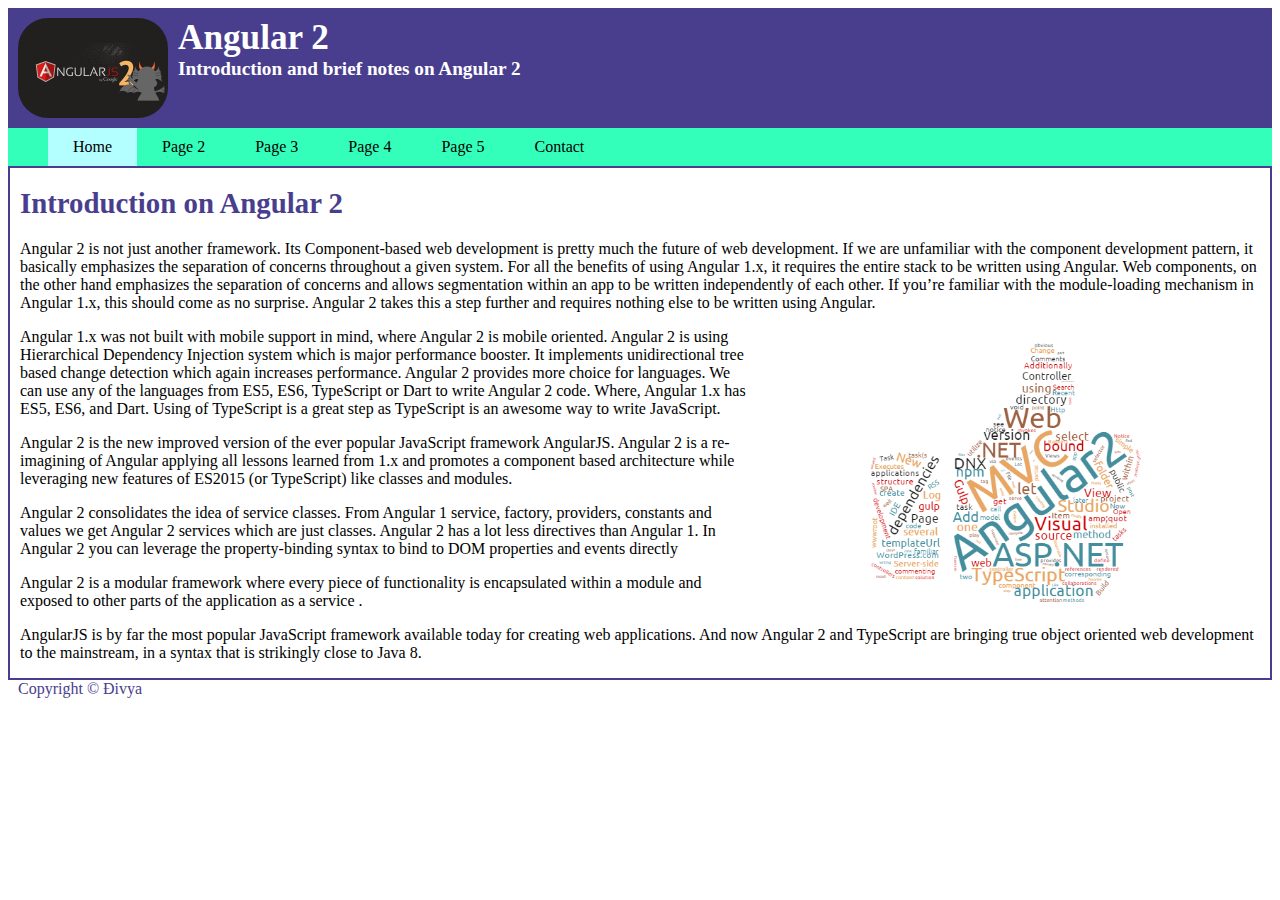
<file: Website on Angular 2/index.html>
﻿<!DOCTYPE HTML>
<html>
<head>

      <title>  Website On ANGULAR2</title>
     <link rel="stylesheet" type="text/css"  href="styles.css ">

</head>
<body>

    <header>
 	<img src="Angular2.jpg">
	<h1>Angular 2</h1>
	<h2>Introduction and brief notes on Angular 2 </h2>

    </header>
	
            <div class="nav">
	<ul>
	        <li><a class="active" href="index.html">Home</a></li>
                             <li><a  href="p2.html">Page 2</a></li>
                             <li><a  href="p3.html">Page 3</a></li>
                             <li><a  href="p4.html">Page 4</a></li>
                             <li><a  href="p5.html">Page 5</a></li>
                             <li><a  href="p6.html">Contact</a></li>
                   </ul>
           </div>

           <div class="content">
	<h1> Introduction  on Angular 2</h1> 
  	<article>
		<p>Angular 2 is not just another framework. Its Component-based web development is pretty much the future of web development. 
                                                   If we are  unfamiliar with the component development pattern, it basically emphasizes the separation of concerns throughout a given system. 
                                                    For all the benefits of using Angular 1.x, it requires the entire stack to be written using Angular. Web components, on the other hand emphasizes the separation 
                                                    of concerns and allows segmentation within an app to be written independently of each other. If you’re familiar with the module-loading mechanism in Angular 1.x, 
                                                    this should come as no surprise. Angular 2 takes this a step further and requires nothing else to be written using Angular.
 	                     </p>

		<img src="angular.png" alt="This is an Image on Angular 2">

		<P>Angular 1.x was not built with mobile support in mind, where Angular 2 is mobile oriented.
                                                                        Angular 2 is  using Hierarchical Dependency Injection system which is major performance booster.
                                                                       It implements unidirectional tree based change detection which again increases performance.
                                                                      Angular 2 provides more choice for languages. We  can use any of the languages from ES5, ES6, TypeScript or Dart to write Angular 2 code.
                                                                      Where, Angular 1.x has ES5, ES6, and Dart. Using of TypeScript is a great step as TypeScript is an awesome way to write JavaScript. 
		</p>

		<p>Angular 2 is the new improved version of the ever popular JavaScript framework AngularJS. 
		       Angular 2 is a re-imagining of Angular applying all lessons learned from 1.x and promotes a component based architecture while 
		      leveraging new features of ES2015 (or TypeScript) like classes and modules.</p>

		<p>Angular 2 consolidates the idea of service classes. From Angular 1 service, factory, providers, constants and 
		       values we get Angular 2 services which are just classes. Angular 2 has a lot less directives than Angular 1. In Angular 2 you can leverage the
                                                 property-binding syntax to bind to DOM properties and events directly </p>

		<p>Angular 2 is a modular framework where every piece of functionality is encapsulated within a module and exposed to other parts of the application as a service . 
		</p>

		<p>AngularJS is by far the most popular JavaScript framework available today for creating web applications. And now Angular 2 and TypeScript are bringing true 
		      object oriented web development to the mainstream, in a syntax that is strikingly close to Java 8.
		</p>

	</article>

          </div>

          <div class="footer">
                                   Copyright © Ðivya  
         </div>

</body>

</html>
</file>
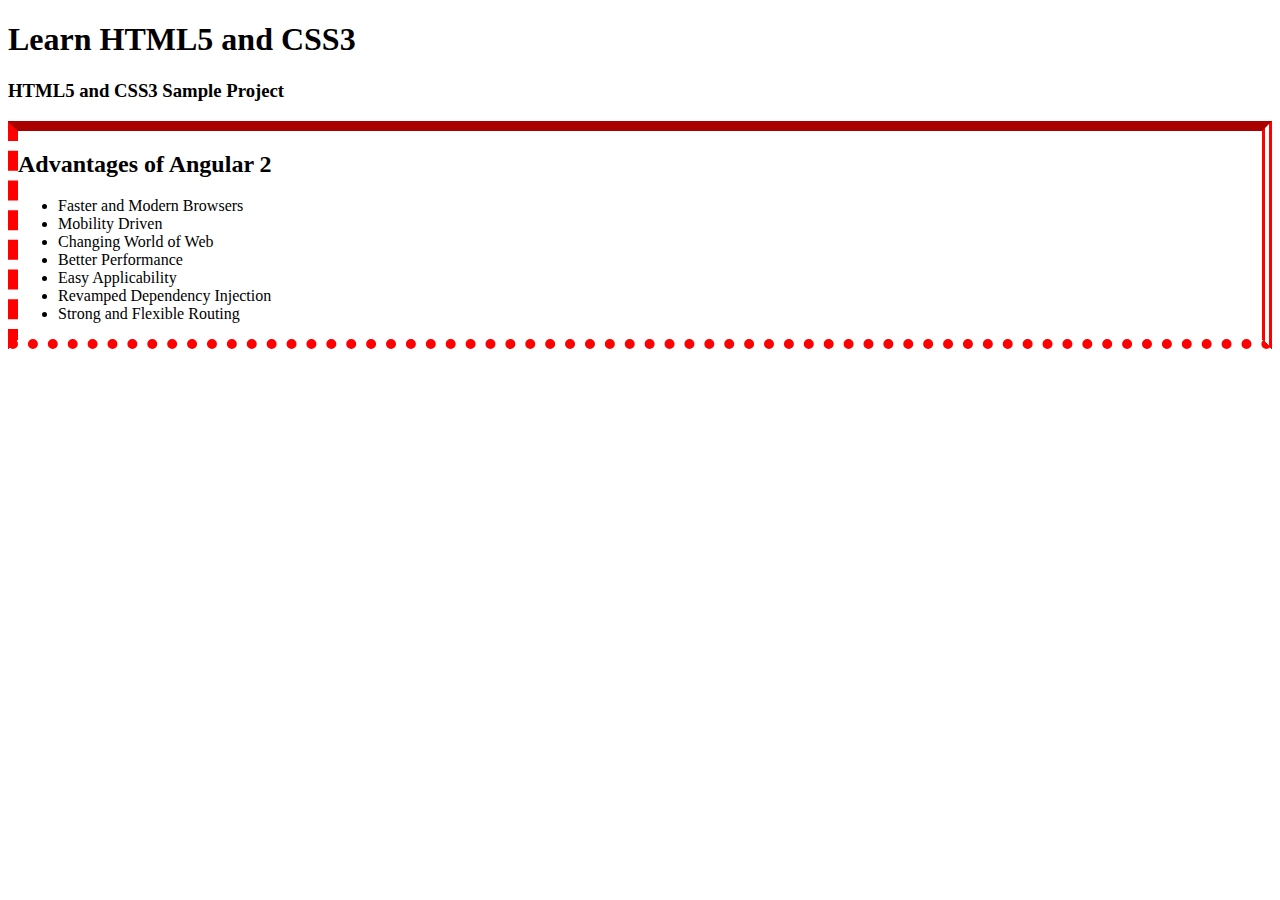
<file: Borderexample.html>
﻿<!DOCTYPE html>
<html>

<head>
	<title> Web Designing  </title>
<style>
	div.ab{
/*Just change the border-style to dotted or dashed or solid or double or grove or ridge or inset or outset or none or hidden*/

	       border-width:10px;
	       border-style: inset double dotted dashed;
	       border-color: red;

}

</style>
</head>
<body> 
	
	<section>
		<h1> Learn HTML5 and CSS3</h1>

		<h3> HTML5 and CSS3 Sample Project</h3>  

		         <div class="ab">
			<h2> Advantages of Angular 2 </h2>
				<ul>
				
				   <li>Faster and Modern Browsers
				   <li>Mobility Driven
				   <li>Changing World of Web
				   <li>Better Performance
				   <li> Easy Applicability
				   <li>Revamped Dependency Injection
				  <li>Strong and Flexible Routing
			                   </u> 

	</section>

</body>
</html>
</file>
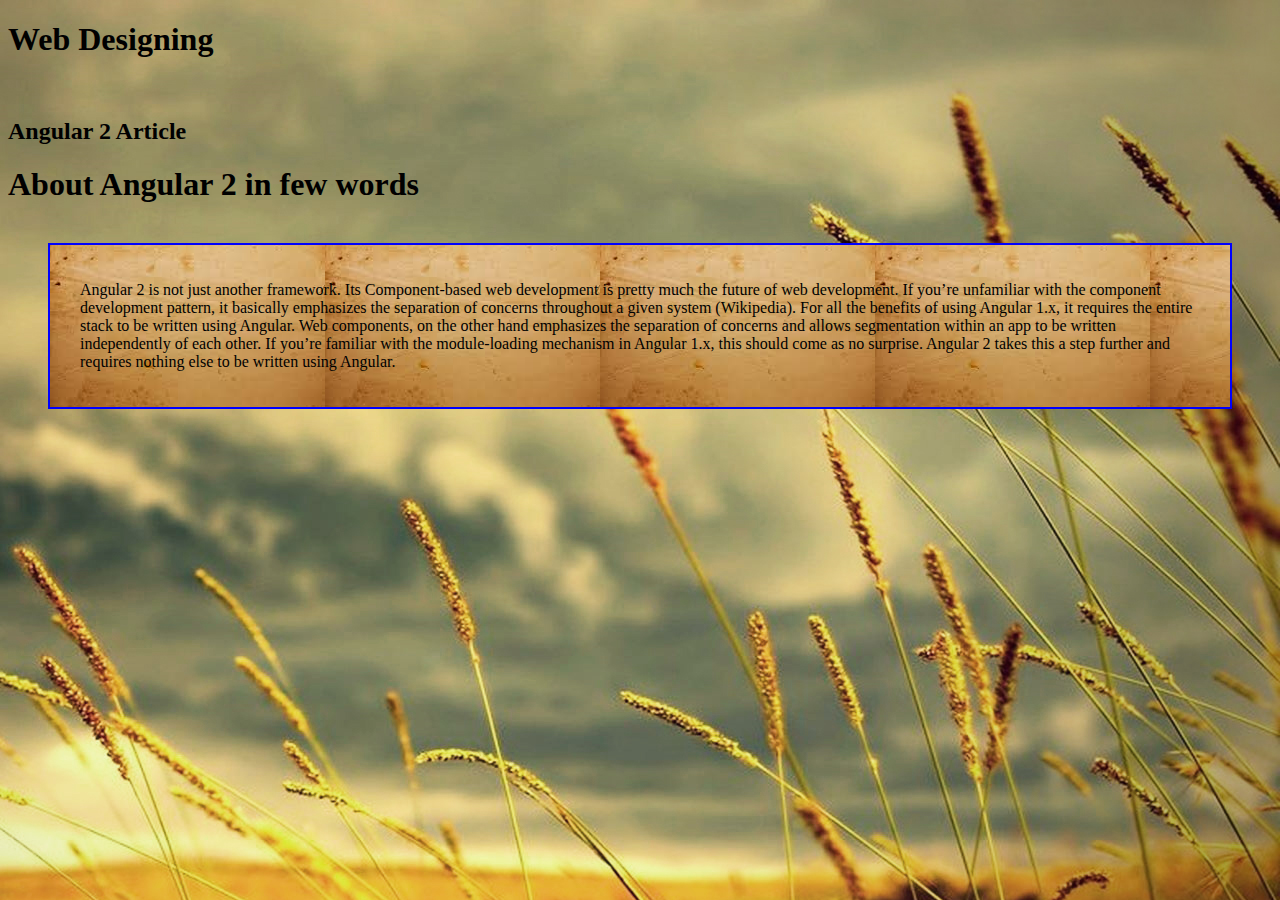
<file: CSSBackgroundsExample.html>
﻿<!DOCTYPE html>
<html>

<head>
	<title> Web Designing  </title>

	<style>
		div.wd {
			border: 2px solid blue;
			margin: 40px;
			padding:20px 30px;
			background-color:pink;
			background-image:url("oldpaper.jpg");
			background-repeat:repeat;
			
		             }

		body {
			background-image:url("hdimage1.jpg");
			background-position:top right;
			/* we can also change to top left, bottom right, bottom left,center center*/
			/*background-repeat:repeat-x; */
			/*horizontal repeat*/
			/*background-repeat:repeat-y;*/
			 /*vertical repeat*/
			/*background-repeat:repeat-xy;*/
			 /*horizontal-vertical repeat*/
			/*Repeat is of 3 types one is horizontal two is vertical and three is
			 horizontal-vertical coment each one and see the differences*/

			
		}


 </style>
 </head>
<body> 
	<header>
	                <hgroup>
		 <h1> Web Designing  </h1> </br>
		 <h2>Angular 2  Article</h2>
                                      </hgroup>
	</header>
	<section>
		<article> 
			<h1> About Angular 2  in few words</h1>
			<div class  = "wd">
			<p> Angular 2 is not just another framework. Its Component-based web development is pretty much the future of web development. 
                                                                        If you’re unfamiliar with the component development pattern, it basically emphasizes the separation of concerns throughout a given system (Wikipedia). 
                                                                        For all the benefits of using Angular 1.x, it requires the entire stack to be written using Angular. Web components, on the other hand emphasizes the separation 
                                                                       of concerns and allows segmentation within an app to be written independently of each other. If you’re familiar with the module-loading mechanism in Angular 1.x, 
                                                                      this should come as no surprise. Angular 2 takes this a step further and requires nothing else to be written using Angular.</p> 
			</div>
              
	                </article>
	</section>

</body>
</html>
</file>
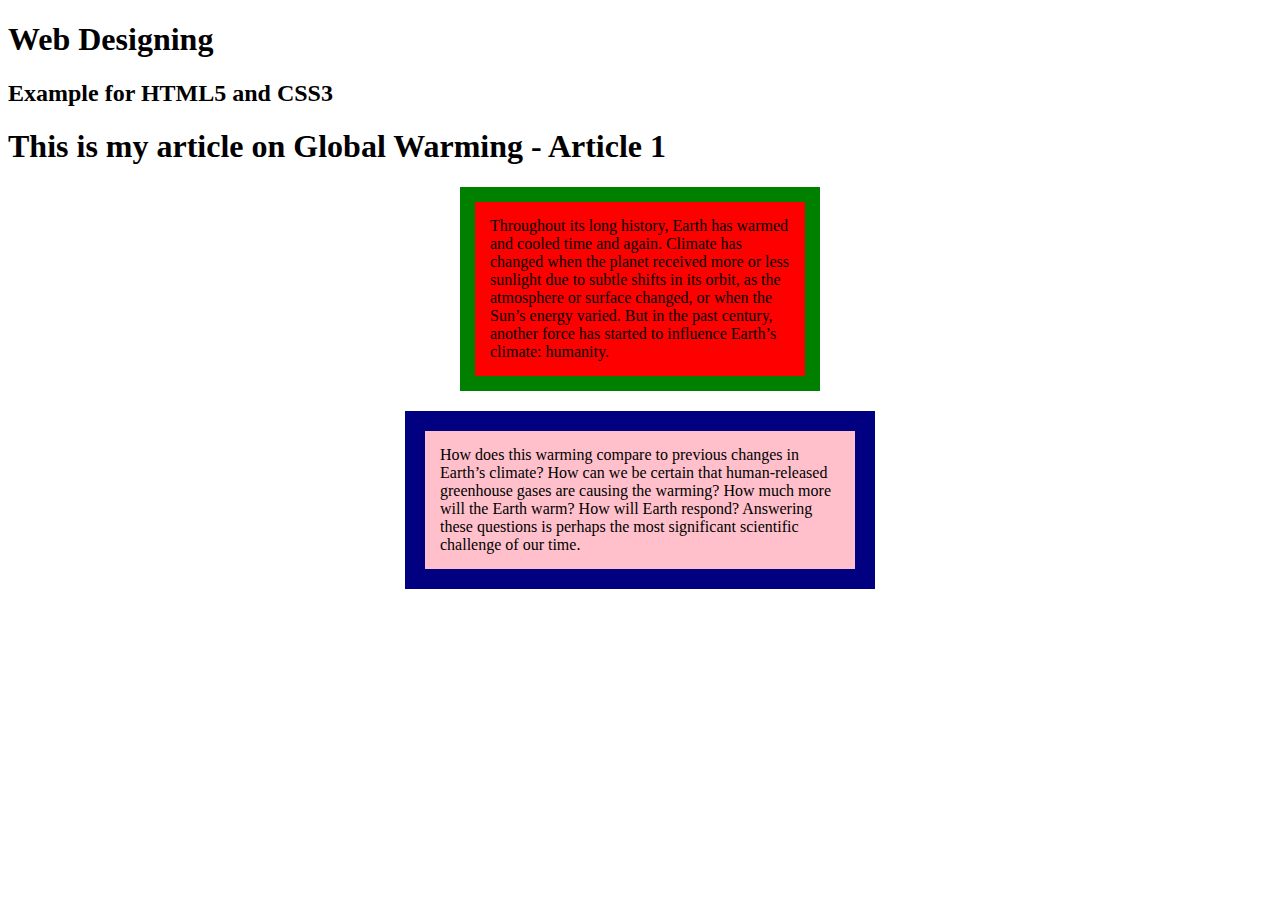
<file: CSSBoxModelExample.html>
﻿<!DOCTYPE html>
<html>

<head>
	<title> Web Designing  </title>
	<style>
		#a1{
			background-color:red;
			border: 15px solid green;
			padding:15px;
			margin:20px auto;
			width:300px;
		}

		#a2{
			background-color:pink;
			border:20px solid navy;
			padding:15px;
			margin:20px auto;
			width:400px;
		}

	
	</style>
</head>
<body> 
	<header>
		
		<h1> Web Designing  </h1>
		<h2> Example for HTML5 and CSS3 </h2>
		
	</header>
	<section>
			<h1> This is my article on Global Warming  - Article 1 </h1>
			<p id="a1"> Throughout its long history, Earth has warmed and cooled time and again.
 			    Climate has changed when the planet received more or less sunlight due to subtle shifts in its orbit, 
                            as the atmosphere or surface changed, or when the Sun’s energy varied. But in the past century, another 
                            force has started to influence Earth’s climate: humanity.</p>
			
			<p id="a2"> How does this warming compare to previous changes in Earth’s climate? 
			    How can we be certain that human-released greenhouse gases are causing the warming? 
			    How much more will the Earth warm? How will Earth respond? Answering these questions 
			    is perhaps the most significant scientific challenge of our time. </p>

	</section>

</body>
</html>
</file>
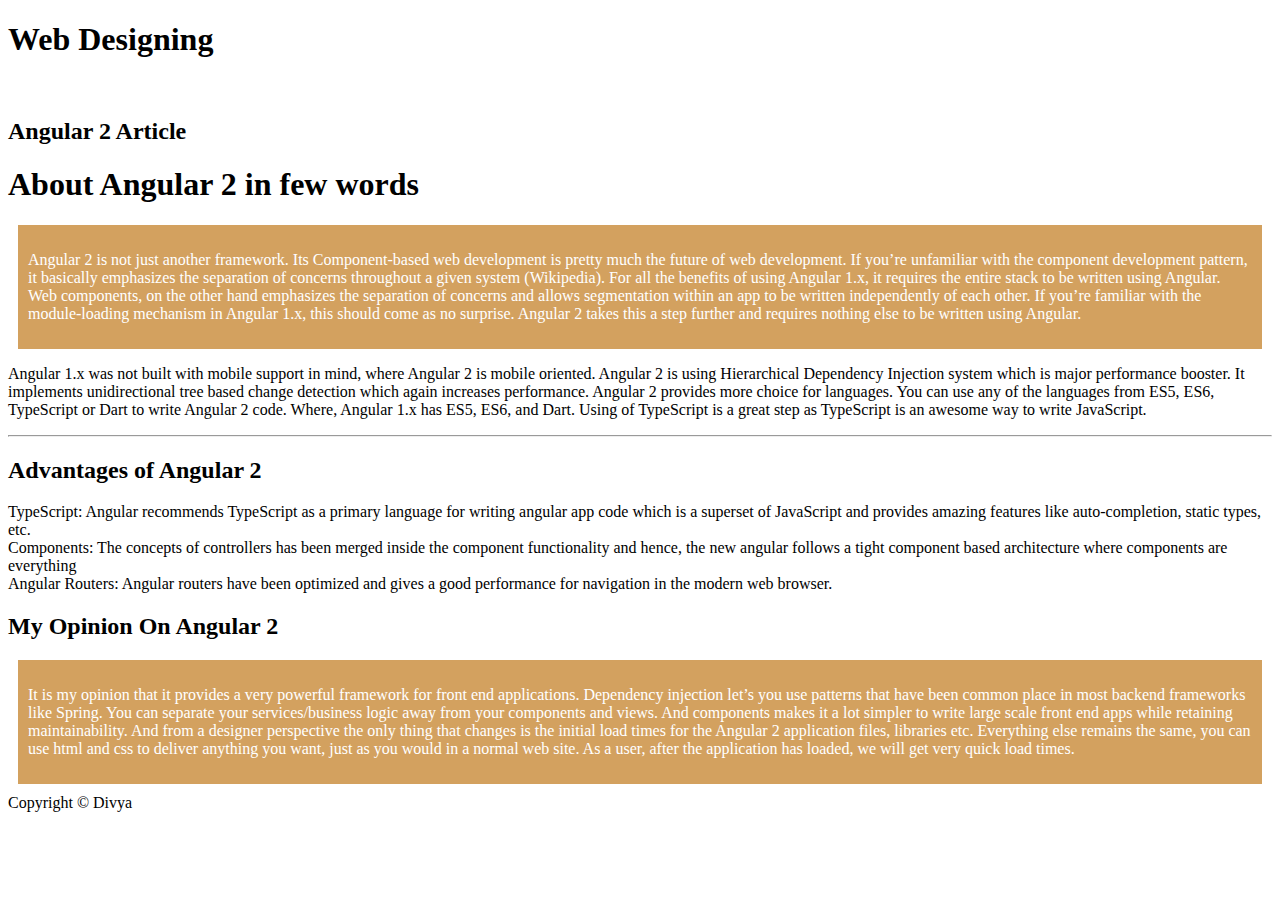
<file: divclassexample.html>
﻿<!DOCTYPE html>
<html>

<head>
	<title> Web Designing  </title>

	<style>
		div.wd {
			background-color : #d3a15f;
			color : white;
			margin : 10px;
			padding:10px;
		             }
 </style>
 </head>
<body> 
	<header>
	                <hgroup>
		 <h1> Web Designing  </h1> </br>
		 <h2>Angular 2  Article</h2>
                                      </hgroup>
	</header>
	<section>
		<article> 
			<h1> About Angular 2  in few words</h1>
			<div class  = "wd">
			<p> Angular 2 is not just another framework. Its Component-based web development is pretty much the future of web development. 
                                                                        If you’re unfamiliar with the component development pattern, it basically emphasizes the separation of concerns throughout a given system (Wikipedia). 
                                                                        For all the benefits of using Angular 1.x, it requires the entire stack to be written using Angular. Web components, on the other hand emphasizes the separation 
                                                                       of concerns and allows segmentation within an app to be written independently of each other. If you’re familiar with the module-loading mechanism in Angular 1.x, 
                                                                      this should come as no surprise. Angular 2 takes this a step further and requires nothing else to be written using Angular.</p> 
			</div>

			<div >	     		
			<p> Angular 1.x was not built with mobile support in mind, where Angular 2 is mobile oriented.
                                                                        Angular 2 is  using Hierarchical Dependency Injection system which is major performance booster.
                                                                       It implements unidirectional tree based change detection which again increases performance.
                                                                      Angular 2 provides more choice for languages. You can use any of the languages from ES5, ES6, TypeScript or Dart to write Angular 2 code.
                                                                      Where, Angular 1.x has ES5, ES6, and Dart. Using of TypeScript is a great step as TypeScript is an awesome way to write JavaScript. </p>
			</div>

			
		</article> 
		<hr>
                                       <article>
	                                      <h2>  Advantages of Angular 2 </h2>
			<div>
			<p> TypeScript: Angular recommends TypeScript as a primary language for writing angular app code which is a superset of 
                                                                        JavaScript and provides amazing features like auto-completion, static types, etc. <br>
                                                                      Components: The concepts of controllers has been merged inside the component functionality and hence, the
                                                                      new angular follows a tight component based architecture where components are everything <br>
                                                                     Angular Routers: Angular routers have been optimized and gives a good performance for navigation in the modern web browser.</p>
			</div>
		              <h2>My  Opinion  On Angular 2</h2>
			<div class  = "wd">
                                                                <p> It is my opinion that it provides a very powerful framework for front end applications. 
			       Dependency injection let’s you use patterns that have been common place in most backend frameworks like Spring. 
			      You can separate your services/business logic away from your components and views.
			     And components makes it a lot simpler to write large scale front end apps while retaining maintainability.
                                                                   And from a designer perspective the only thing that changes is the initial load times for the Angular 2 application files, libraries etc. 
                                                                   Everything else remains the same, you can use html and css to deliver anything you want, just as you would in a normal web site.
			  As a user, after the application has loaded, we will get very quick load times. </p>
                                                             </div>                                                                
	                </article>
	</section>
	<footer>Copyright © Divya</footer>

</body>
</html>
</file>
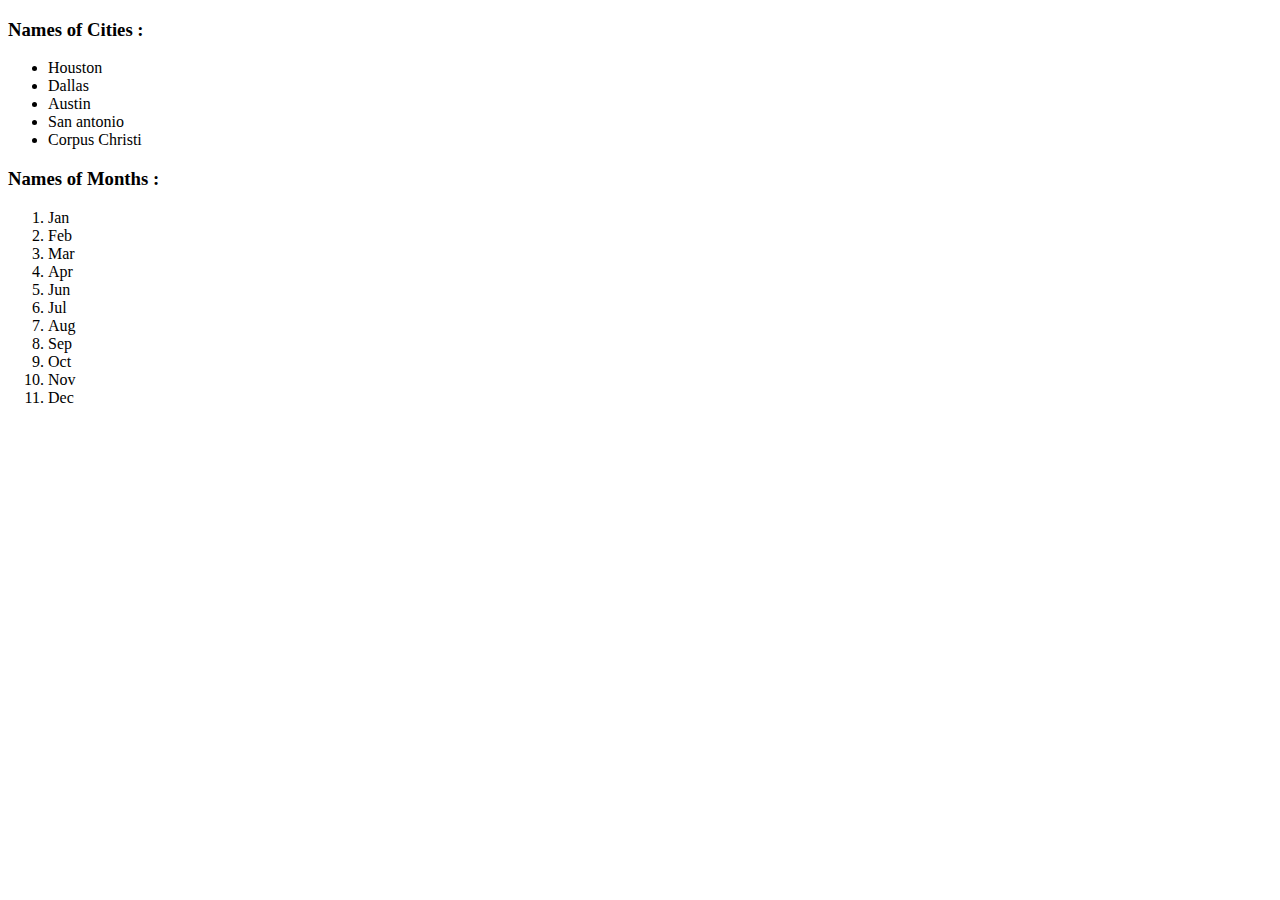
<file: Listtypes.html>
﻿<!DOCTYPE html>
<html>

<head>
	<title> Web Designing  </title>

</head>

<body>
                     <h3>  Names of Cities : </h3>
                      <ul> 
                               <li> Houston </li>
	          <li> Dallas  </li>
                               <li> Austin </li>
                              <li> San antonio </li>
                              <li> Corpus Christi </li>
                      </ul>

                    <h3>  Names of Months : </h3>
                       <ol>
                               <li> Jan </li>
                               <li> Feb </li>
                               <li> Mar </li>
                               <li> Apr </li>
                               <li> Jun </li>
                               <li> Jul </li>
                               <li> Aug </li>
                               <li> Sep </li>
                               <li> Oct </li>
                               <li> Nov </li>
                               <li> Dec </li> 
                          </ol>
</body>

</html>
</file>
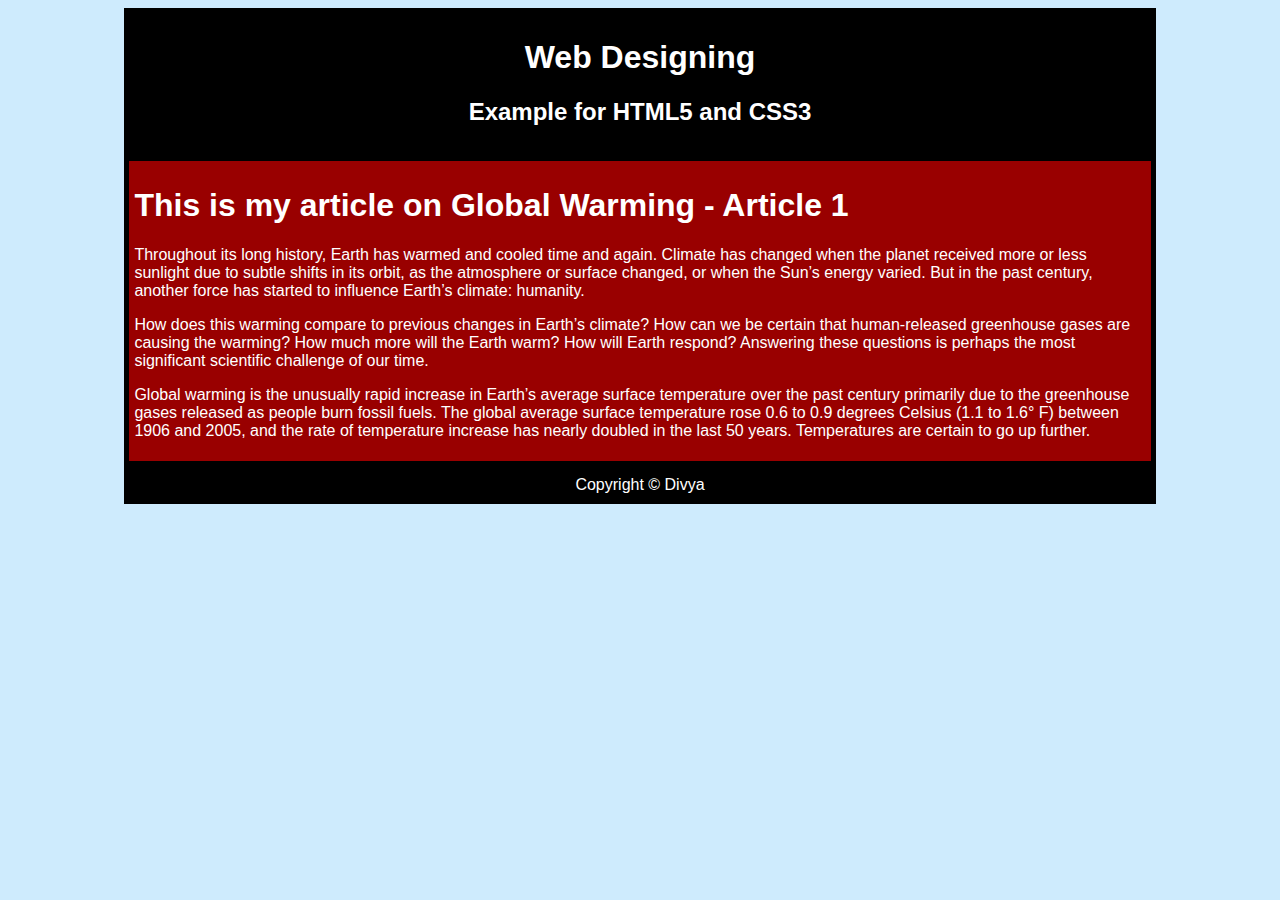
<file: MySite.html>
﻿<!DOCTYPE html>
<html>

<head>
	<title> Web Designing  </title>
	<style>
	body {
		font-family: Arial, Times, Sans-serif;
		background-color:#ceebfd; 
	}
	
	header {
		background-color: black;
		color:white;
		width: 80%;
		margin-left: auto;
		margin-right: auto;
		text-align: center;
		padding: 10px;
	}
	
	section {
		background-color:  #990000;
		color:white;
		width: 80%;
		margin-left: auto;
		margin-right: auto;
		border-width: 5px;
		border-style: solid;
		border-color: black;
		padding: 5px;
	}

	footer {
		background-color: black;
		color:white;
		width: 80%;
		margin-left: auto;
		margin-right: auto;
		text-align: center;
		padding: 10px;
	}	


	</style>
</head>
<body> 
	<header>
		<hgroup>
		<h1> Web Designing  </h1>
		<h2> Example for HTML5 and CSS3 </h2>
		</hgroup>
	</header>
	<section>
		<article> 
			<h1> This is my article on Global Warming  - Article 1 </h1>
			<p> Throughout its long history, Earth has warmed and cooled time and again.
 			    Climate has changed when the planet received more or less sunlight due to subtle shifts in its orbit, 
                            as the atmosphere or surface changed, or when the Sun’s energy varied. But in the past century, another 
                            force has started to influence Earth’s climate: humanity.</p>
			
			<p> How does this warming compare to previous changes in Earth’s climate? 
			    How can we be certain that human-released greenhouse gases are causing the warming? 
			    How much more will the Earth warm? How will Earth respond? Answering these questions 
			    is perhaps the most significant scientific challenge of our time. </p>

			<p>Global warming is the unusually rapid increase in Earth’s average surface temperature over the 
			   past century primarily due to the greenhouse gases released as people burn fossil fuels. The global 
			   average surface temperature rose 0.6 to 0.9 degrees Celsius (1.1 to 1.6° F) between 1906 and 2005, and 
			   the rate of temperature increase has nearly doubled in the last 50 years. Temperatures are certain to go up further.</P>
		</article> 
	</section>
	<footer>Copyright © Divya</footer>

</body>
</html>
</file>
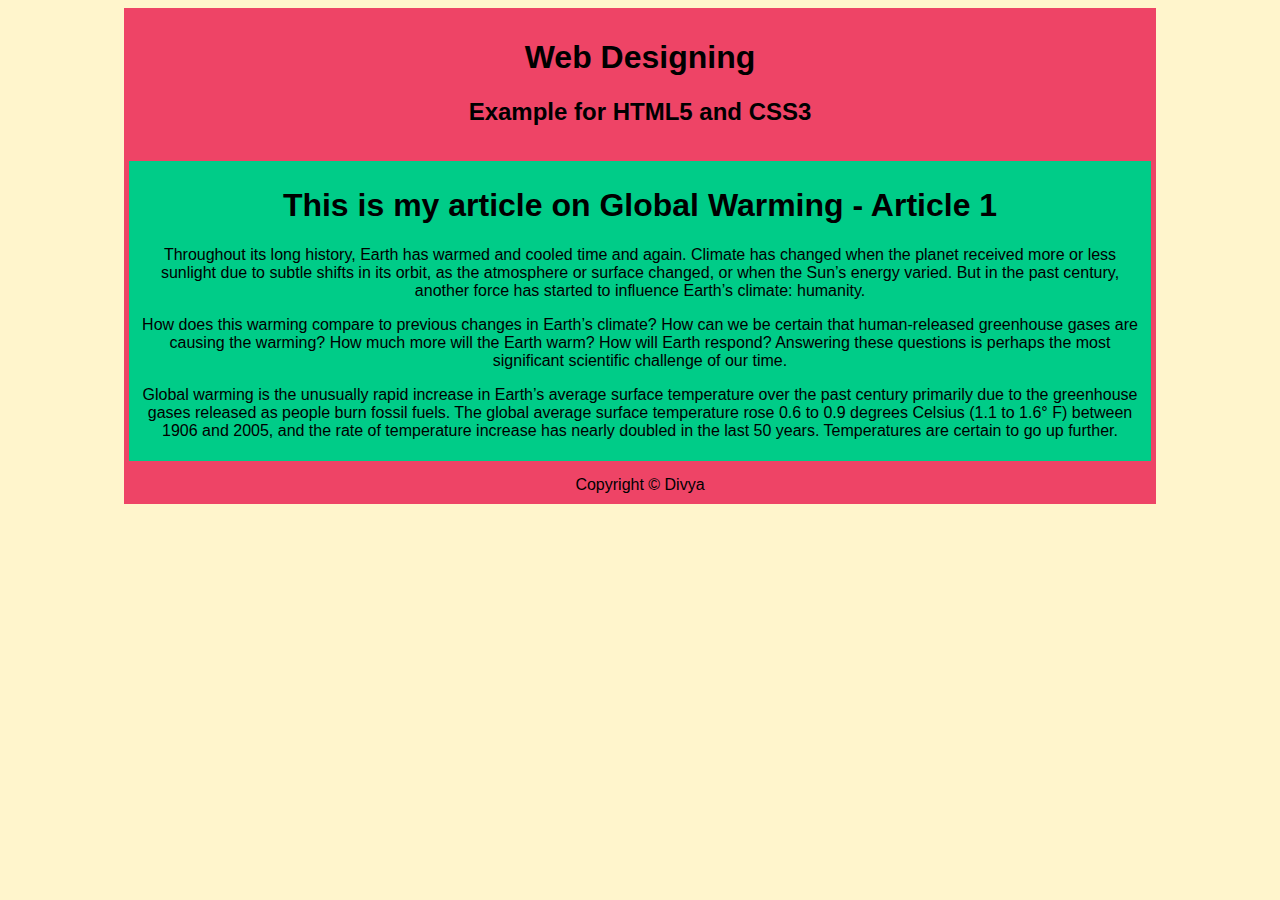
<file: Mysite1.html>
﻿<!DOCTYPE html>
<html>

<head>
	<title> Web Designing  </title>
	
              <link rel = "stylesheet" type ="text/css" href = " styles1.css" > 

</head>
<body> 
	<header>
		<hgroup>
		<h1> Web Designing  </h1>
		<h2> Example for HTML5 and CSS3 </h2>
		</hgroup>
	</header>
	<section>
		<article> 
			<h1> This is my article on Global Warming  - Article 1 </h1>
			<p> Throughout its long history, Earth has warmed and cooled time and again.
 			    Climate has changed when the planet received more or less sunlight due to subtle shifts in its orbit, 
                            as the atmosphere or surface changed, or when the Sun’s energy varied. But in the past century, another 
                            force has started to influence Earth’s climate: humanity.</p>
			
			<p> How does this warming compare to previous changes in Earth’s climate? 
			    How can we be certain that human-released greenhouse gases are causing the warming? 
			    How much more will the Earth warm? How will Earth respond? Answering these questions 
			    is perhaps the most significant scientific challenge of our time. </p>

			<p>Global warming is the unusually rapid increase in Earth’s average surface temperature over the 
			   past century primarily due to the greenhouse gases released as people burn fossil fuels. The global 
			   average surface temperature rose 0.6 to 0.9 degrees Celsius (1.1 to 1.6° F) between 1906 and 2005, and 
			   the rate of temperature increase has nearly doubled in the last 50 years. Temperatures are certain to go up further.</P>
		</article> 
	</section>
	<footer>Copyright © Divya</footer>

</body>
</html>
</file>
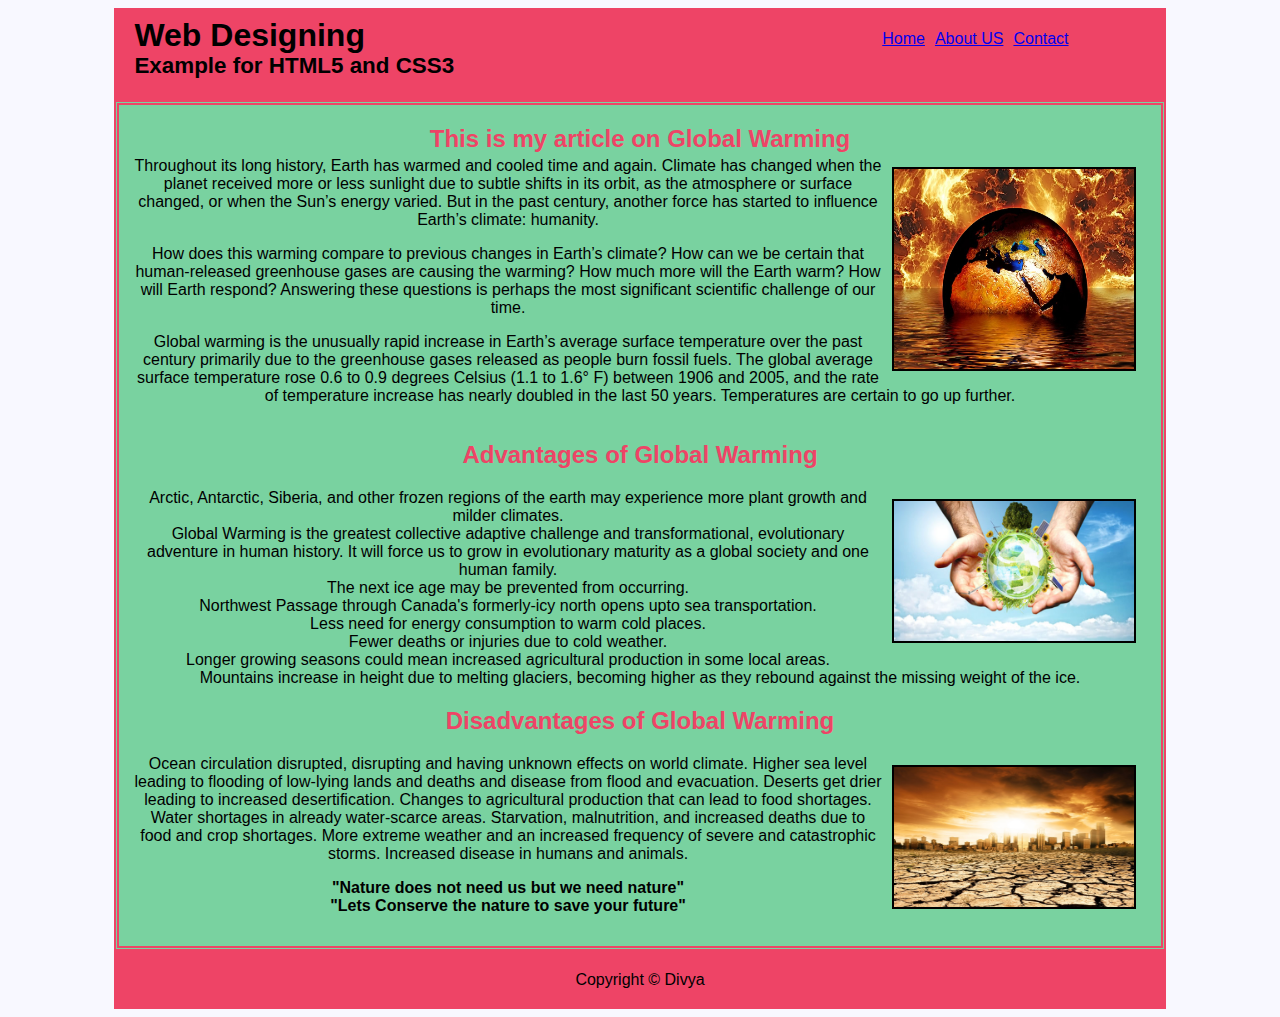
<file: MySite2.html>
﻿<!DOCTYPE html>
<html>

<head>
	<title> Web Designing  </title>
	
              <link rel = "stylesheet" type ="text/css" href = " styles2.css" > 

</head>
<body> 
	<header>
	                <hgroup>
		 <h1> Web Designing  </h1> </br>
		 <h2> Example for HTML5 and CSS3 </h2>
                                      </hgroup>
                     <nav>
                                   <ul> 
                               	<li>  <a href ="#" > Home  </a> </li>
	         	<li>  <a href ="#" > About US   </a> </li>
                               	<li>   <a href ="#" > Contact</a>  </li>
                                  </ul>
                     </nav>
	</header>
	<section>
		<article> 
			<h1> This is my article on Global Warming  </h1>
			       <img src = "Global warming.jpg " alt = "Global Warming"  width = "240px" height = "200px" >
			<p> Throughout its long history, Earth has warmed and cooled time and again.
 			    Climate has changed when the planet received more or less sunlight due to subtle shifts in its orbit, 
                                                                    as the atmosphere or surface changed, or when the Sun’s energy varied. But in the past century, another 
                                                                    force has started to influence Earth’s climate: humanity.</p>
	     		
			<p> How does this warming compare to previous changes in Earth’s climate? 
			    How can we be certain that human-released greenhouse gases are causing the warming? 
			    How much more will the Earth warm? How will Earth respond? Answering these questions 
			    is perhaps the most significant scientific challenge of our time. </p>

			<p>Global warming is the unusually rapid increase in Earth’s average surface temperature over the 
			   past century primarily due to the greenhouse gases released as people burn fossil fuels. The global 
			   average surface temperature rose 0.6 to 0.9 degrees Celsius (1.1 to 1.6° F) between 1906 and 2005, and 
			   the rate of temperature increase has nearly doubled in the last 50 years. Temperatures are certain to go up further.</P>
		</article> 
		<hr>
                                       <article>
	                                      <h2>  Advantages of Global Warming </h2>
			         <img src = "advantage.jpg" alt = " Adavntage of Global Warming"  width = "240px" height = "140px">		
			<p> Arctic, Antarctic, Siberia, and other frozen regions of the earth may experience more plant growth and milder climates. <br>
                                                                         Global Warming is the greatest collective adaptive challenge and transformational, evolutionary adventure in human history. 
                                                                         It will force us to grow in evolutionary maturity as a global society and one human family.  <br>
                                                                         The next ice age may be prevented from occurring. <br>  Northwest Passage through Canada's formerly-icy north opens upto sea transportation. <br>
          			         Less need for energy consumption to warm cold places. <br> Fewer deaths or injuries due to cold weather. <br>
                                                                         Longer growing seasons could mean increased agricultural production in some local areas. <br>
                                                                         Mountains increase in height due to melting glaciers, becoming higher as they rebound against the missing weight of the ice.  </p>
		              <h2> Disadvantages of Global Warming </h2>
                                                                       <img src = "disadvantage.jpg" alt = " Disadavntage of Global Warming"  width = "240px" height = "140px">
                                                                <p> Ocean circulation disrupted, disrupting and having unknown effects on world climate.
                                                                         Higher sea level leading to flooding of low-lying lands and deaths and disease from flood and evacuation.
			         Deserts get drier leading to increased desertification.
                                                                         Changes to agricultural production that can lead to food shortages.
                                                                         Water shortages in already water-scarce areas.
                                                                          Starvation, malnutrition, and increased deaths due to food and crop shortages.
                                                                           More extreme weather and an increased frequency of severe and catastrophic storms.
                                                                           Increased disease in humans and animals. </p>
 		                        <p > <strong> "Nature does not need us but we need nature"  <br>
			                "Lets Conserve the nature to save your future" </strong> </p>
                                                                 
	                </article>
	</section>
	<footer>Copyright © Divya</footer>

</body>
</html>
</file>
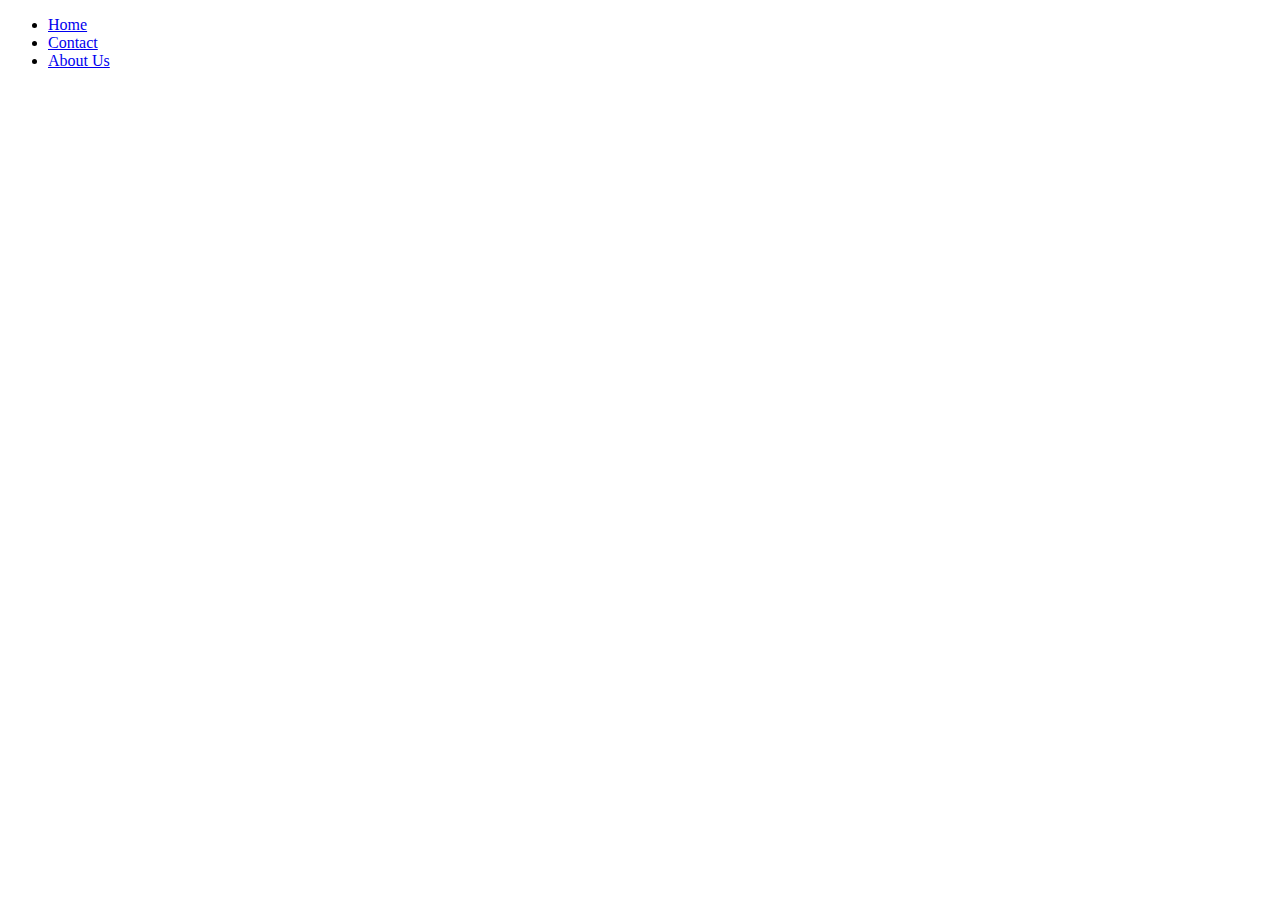
<file: navexample.html>
﻿<!DOCTYPE html>
<html>

<head>
	<title> Web Designing  </title>

</head>

<body>
                  <ul> 
                               <li>  <a href ="#" >Home </a> </li>
	          <li>  <a href ="#" >Contact </a> </li>
                               <li>   <a href ="#" > About Us</a>  </li>
                      </ul>

</body>

</html>
</file>
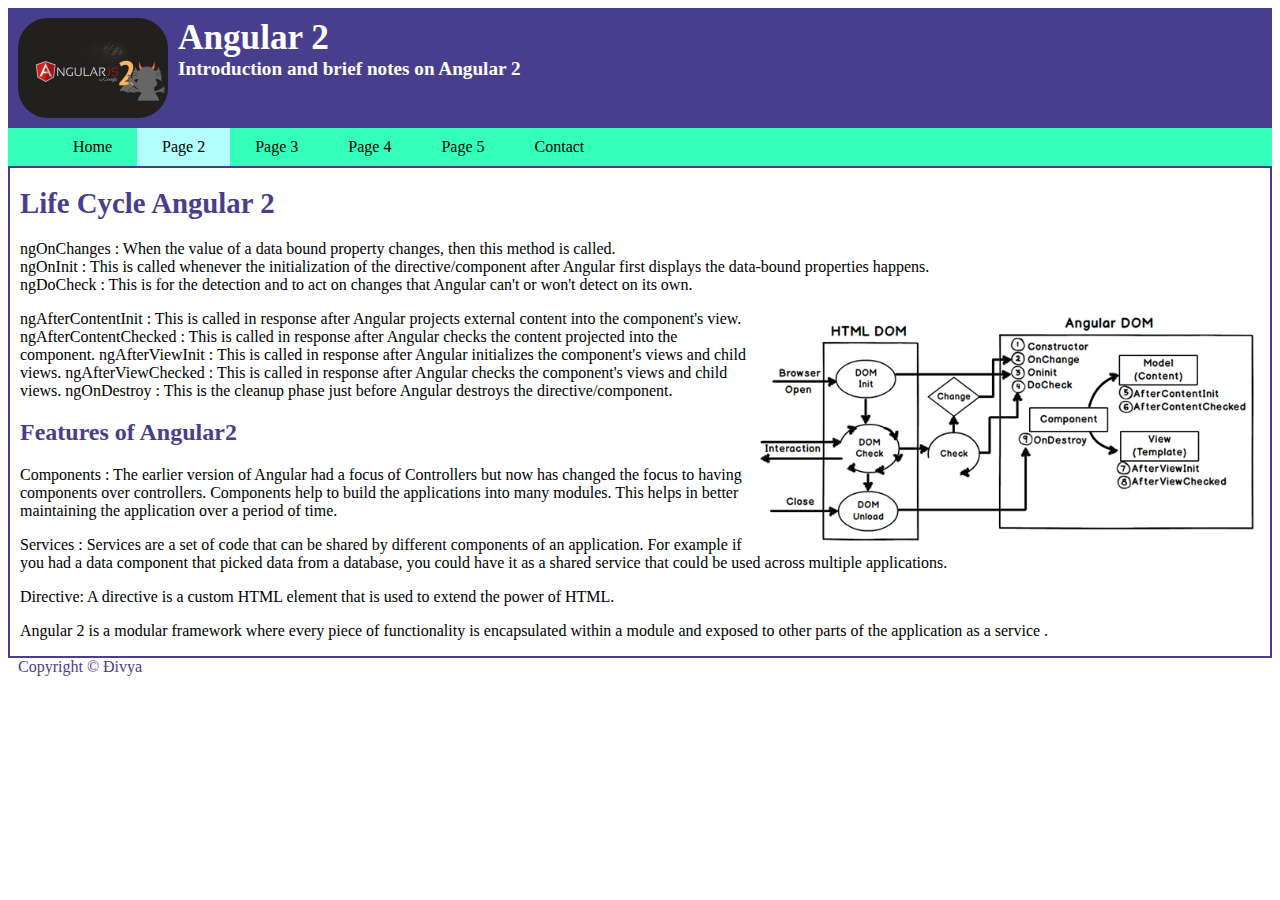
<file: Website on Angular 2/p2.html>
﻿<!DOCTYPE HTML>
<html>
<head>

      <title>  Website On ANGULAR2</title>
     <link rel="stylesheet" type="text/css"  href="styles.css ">

</head>
<body>

    <header>
 	<img src="Angular2.jpg">
	<h1>Angular 2</h1>
	<h2>Introduction and brief notes on Angular 2 </h2>

    </header>
	
            <div class="nav">
	<ul>
	        <li><a href="index.html">Home</a></li>
                             <li><a  class="active" href="p2.html">Page 2</a></li>
                             <li><a href="p3.html">Page 3</a></li>
                             <li><a href="p4.html">Page 4</a></li>
                             <li><a href="p5.html">Page 5</a></li>
                             <li><a href="p6.html">Contact</a></li>
                   </ul>
           </div>

           <div class="content">
	<h1> Life Cycle Angular 2</h1> 
  	<article>
		<p>ngOnChanges :  When the value of a data bound property changes, then this method is called.<br>
		       ngOnInit : This is called whenever the initialization of the directive/component after Angular 
                                                 first displays the data-bound properties happens. <br>
		      ngDoCheck : This is for the detection and to act on changes that Angular can't or won't detect on its own.
 	                   </p>

		<img src="angularlifecycle.png" alt="This is a life cycle image on Angular 2">

		<P>ngAfterContentInit : This is called in response after Angular projects external content into the component's view.
		       ngAfterContentChecked : This is called in response after Angular checks the content projected into the component.
		      ngAfterViewInit : This is called in response after Angular initializes the component's views and child views.
		     ngAfterViewChecked : This is called in response after Angular checks the component's views and child views.
		    ngOnDestroy : This is the cleanup phase just before Angular destroys the directive/component.
		</p>
		<h2>Features of Angular2</h2>
		<p>Components : The earlier version of Angular had a focus of Controllers but now has changed the focus to having components over controllers.
                                                   Components help to build the applications into many modules. This helps in better maintaining the application over a period of time.</p>
		<p>Services : Services are a set of code that can be shared by different components of an application. 
                                                For example if you had a data component that picked data from a database, you could have it as a shared service that could be used across multiple applications. </p>
		<p>Directive: A directive is a custom HTML element that is used to extend the power of HTML.</p>
		<p>Angular 2 is a modular framework where every piece of functionality is encapsulated within a module and exposed to other parts of the application as a service . </p>
	</article>

          </div>

          <div class="footer">
                                   Copyright © Ðivya  
         </div>

</body>

</html>
</file>
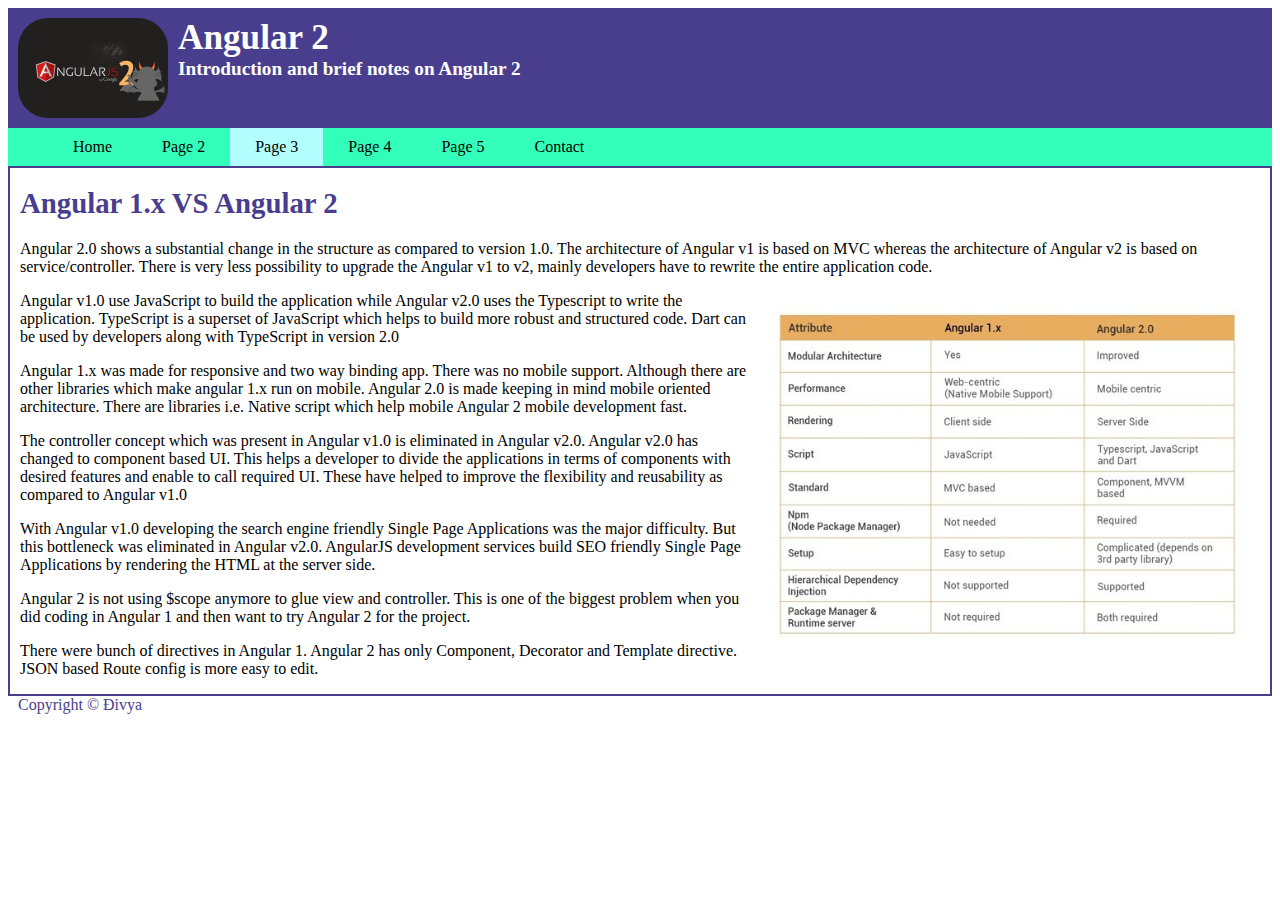
<file: Website on Angular 2/p3.html>
﻿<!DOCTYPE HTML>
<html>
<head>

      <title>  Website On ANGULAR2</title>
     <link rel="stylesheet" type="text/css"  href="styles.css ">

</head>
<body>

    <header>
 	<img src="Angular2.jpg">
	<h1>Angular 2</h1>
	<h2>Introduction and brief notes on Angular 2 </h2>

    </header>
	
            <div class="nav">
	<ul>
	        <li><a href="index.html">Home</a></li>
                             <li><a href="p2.html">Page 2</a></li>
                             <li><a class="active"  href="p3.html">Page 3</a></li>
                             <li><a href="p4.html">Page 4</a></li>
                             <li><a href="p5.html">Page 5</a></li>
                             <li><a href="p6.html">Contact</a></li>
                   </ul>
           </div>

           <div class="content">
	<h1> <h1> Angular 1.x VS Angular 2</h1> </h1> 
  	<article>
		<p>Angular 2.0 shows a substantial change in the structure as compared to version 1.0.
                                                The architecture of Angular v1 is based on MVC whereas the architecture of Angular v2 is based on service/controller. 
		    There is very less possibility to upgrade the Angular v1 to v2, mainly developers have to rewrite the entire application code.
 	                   </p>

		<img src="difference.jpg" alt="Angular 1 on Angular 2 image">

		<P>Angular v1.0 use JavaScript to build the application while Angular v2.0 uses the Typescript to write the application. 
 		       TypeScript is a superset of JavaScript which helps to build more robust and structured code. 
		       Dart can be used by developers along with TypeScript in version 2.0
		</p>

		<p>Angular 1.x was made for responsive and two way binding app. 
                                            There was no mobile support. Although there are other libraries which make angular 1.x run on mobile. 
                                           Angular 2.0 is made keeping in mind mobile oriented architecture. There are libraries i.e. Native script which 
		help mobile Angular 2 mobile development fast.
		</p>

		<p>The controller concept which was present in Angular v1.0 is eliminated in Angular v2.0. 
		Angular v2.0 has changed to component based UI. This helps a developer to divide the applications in terms of 
		components with desired features and enable to call required UI. These have helped to improve the flexibility 
		and reusability as compared to Angular v1.0
		</p>

		<p>With Angular v1.0 developing the search engine friendly Single Page Applications was the major difficulty. 
		  But this bottleneck was eliminated in Angular v2.0. AngularJS development services build SEO 
		friendly Single Page Applications by rendering the HTML at the server side.
		</p>

		<p> Angular 2 is not using $scope anymore to glue view and controller. This is one of the biggest problem when 
		you did coding in Angular 1 and then want to try Angular 2 for the project.
		</p>
		
		<p>There were bunch of directives in Angular 1. Angular 2 has only Component, Decorator and Template directive.
                                          JSON based Route config is more easy to edit.
		</p>


	</article>

          </div>

          <div class="footer">
                                   Copyright © Ðivya  
         </div>

</body>

</html>
</file>
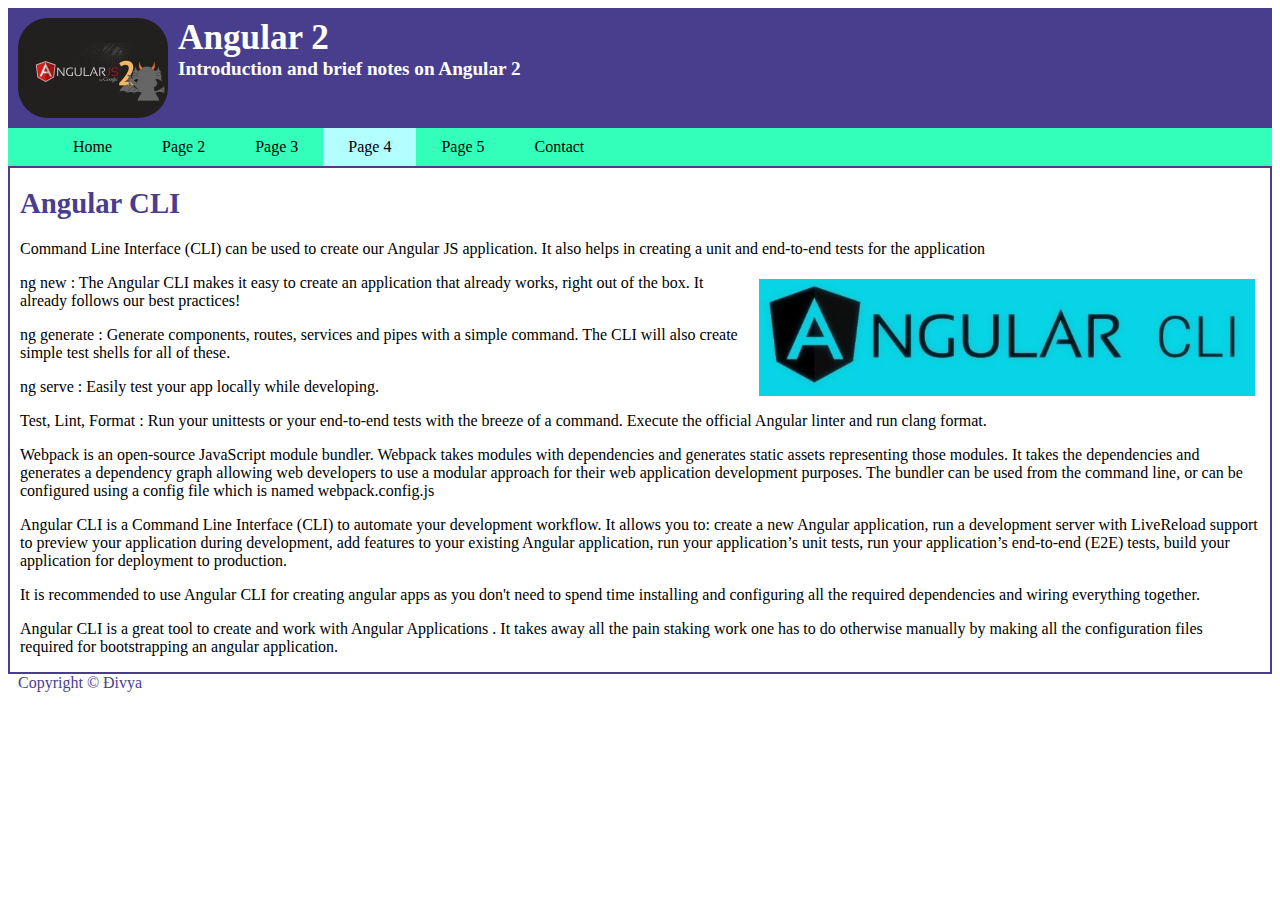
<file: Website on Angular 2/p4.html>
﻿<!DOCTYPE HTML>
<html>
<head>

      <title>  Website On ANGULAR2</title>
     <link rel="stylesheet" type="text/css"  href="styles.css ">

</head>
<body>

    <header>
 	<img src="Angular2.jpg">
	<h1>Angular 2</h1>
	<h2>Introduction and brief notes on Angular 2 </h2>

    </header>
	
            <div class="nav">
	<ul>
	        <li><a href="index.html">Home</a></li>
                             <li><a href="p2.html">Page 2</a></li>
                             <li><a href="p3.html">Page 3</a></li>
                             <li><a  class="active"  href="p4.html">Page 4</a></li>
                             <li><a href="p5.html">Page 5</a></li>
                             <li><a href="p6.html">Contact</a></li>
                   </ul>
           </div>

           <div class="content">
	<h1> Angular CLI</h1> 
  	<article>
		<p>Command Line Interface (CLI) can be used to create our Angular JS application. 
		       It also helps in creating a unit and end-to-end tests for the application
 	                   </p>

		<img src="angular-cli.jpg" alt="Angular - CLI image">

		<P>ng new : The Angular CLI makes it easy to create an application that already works, right out of the box. 
		It already follows our best practices!
		</p>

		<p>ng generate : Generate components, routes, services and pipes with a simple command.
		 The CLI will also create simple test shells for all of these.
		</p>

		<p>ng serve : Easily test your app locally while developing.
		</p>

		<p>Test, Lint, Format : Run your unittests or your end-to-end tests with the breeze of a command. 
		Execute the official Angular linter and run clang format.
		</p>

		<p>Webpack is an open-source JavaScript module bundler. Webpack takes modules with dependencies and 
		    generates static assets representing those modules. It takes the dependencies and generates a dependency graph allowing 
		   web developers to use a modular approach for their web application development purposes. The bundler can be used from the 
		  command line, or can be configured using a config file which is named webpack.config.js
		</p>

		<p>Angular CLI is a Command Line Interface (CLI) to automate your development workflow. It allows you to:
                                             create a new Angular application, run a development server with LiveReload support to preview your application during development,
		  add features to your existing Angular application, run your application’s unit tests,
 		  run your application’s end-to-end (E2E) tests, build your application for deployment to production.
		</p>
	
		<p>It is recommended to use Angular CLI for creating angular apps as you don't need to spend time installing and configuring all the required
    		   dependencies and wiring everything together.
		</p>

		<p>Angular CLI is a great tool to create and work with Angular Applications . It takes away all the pain staking work one has to do otherwise manually 
		     by making all the configuration files required for bootstrapping an angular application. 
		</p>

	</article>

          </div>

          <div class="footer">
                                   Copyright © Ðivya  
         </div>

</body>

</html>
</file>
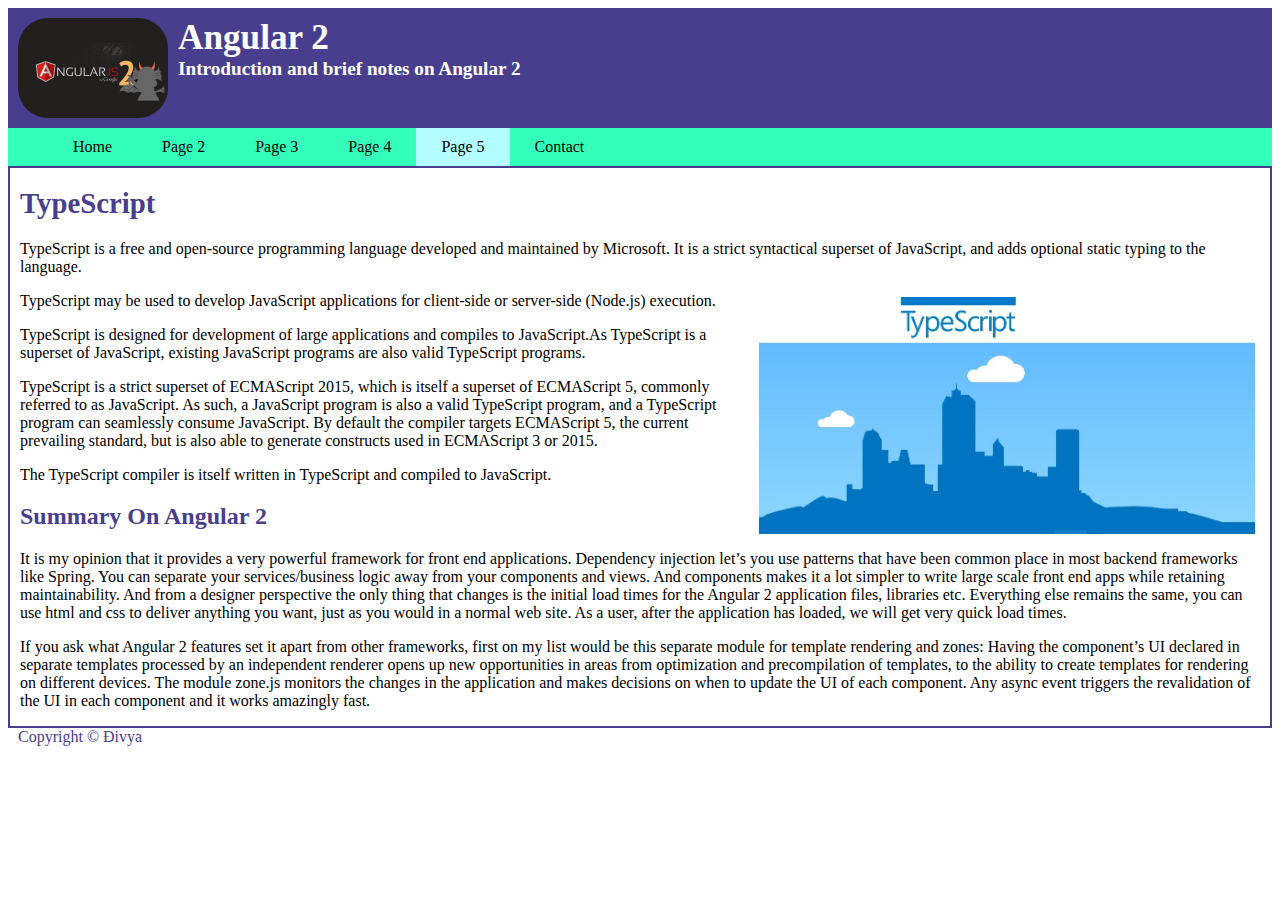
<file: Website on Angular 2/p5.html>
﻿<!DOCTYPE HTML>
<html>
<head>

      <title>  Website On ANGULAR2</title>
     <link rel="stylesheet" type="text/css"  href="styles.css ">

</head>
<body>

    <header>
 	<img src="Angular2.jpg">
	<h1>Angular 2</h1>
	<h2>Introduction and brief notes on Angular 2 </h2>

    </header>
	
            <div class="nav">
	<ul>
	        <li><a href="index.html">Home</a></li>
                             <li><a href="p2.html">Page 2</a></li>
                             <li><a href="p3.html">Page 3</a></li>
                             <li><a href="p4.html">Page 4</a></li>
                             <li><a class="active"  href="p5.html">Page 5</a></li>
                             <li><a href="p6.html">Contact</a></li>
                   </ul>
           </div>

           <div class="content">
	<h1> TypeScript</h1> 
  	<article>
		<p>TypeScript is a free and open-source programming language developed and maintained by Microsoft.
		      It is a strict syntactical superset of JavaScript, and adds optional static typing to the language.
 	                   </p>

		<img src="typescript-logo.jpg" alt="Angular - CLI image">

		<P>TypeScript may be used to develop JavaScript applications for client-side or server-side (Node.js) execution.
		</p>

		<p>TypeScript is designed for development of large applications and compiles to JavaScript.As TypeScript is a 
		      superset of JavaScript, existing JavaScript programs are also valid TypeScript programs.
		</p>

		<p>TypeScript is a strict superset of ECMAScript 2015, which is itself a superset of ECMAScript 5, commonly referred to as JavaScript.
 		   As such, a JavaScript program is also a valid TypeScript program, and a TypeScript program can seamlessly consume JavaScript. 
		By default the compiler targets ECMAScript 5, the current prevailing standard, but is also able to generate constructs used in ECMAScript 3 or 2015.
		</p>

		<p>The TypeScript compiler is itself written in TypeScript and compiled to JavaScript. 
		</p>
		
		<h2> Summary On Angular 2</h2>
		<p>It is my opinion that it provides a very powerful framework for front end applications. 
		    Dependency injection let’s you use patterns that have been common place in most backend frameworks like Spring. 
		   You can separate your services/business logic away from your components and views.
		   And components makes it a lot simpler to write large scale front end apps while retaining maintainability.
                                             And from a designer perspective the only thing that changes is the initial load times for the Angular 2 application files, libraries etc. 
                                             Everything else remains the same, you can use html and css to deliver anything you want, just as you would in a normal web site.
		  As a user, after the application has loaded, we will get very quick load times. 
		</p>

		<p> If you ask what Angular 2 features set it apart from other frameworks, first on my list would be this separate module for template rendering and zones:
		      Having the component’s UI declared in separate templates processed by an independent renderer opens up new opportunities in areas from optimization
		     and precompilation of templates, to the ability to create templates for rendering on different devices.
                                                The module zone.js monitors the changes in the application and makes decisions on when to update the UI of each component. Any async event triggers 
		     the revalidation of the UI in each component and it works amazingly fast.
		</p>

	</article>

          </div>

          <div class="footer">
                                   Copyright © Ðivya  
         </div>

</body>

</html>
</file>
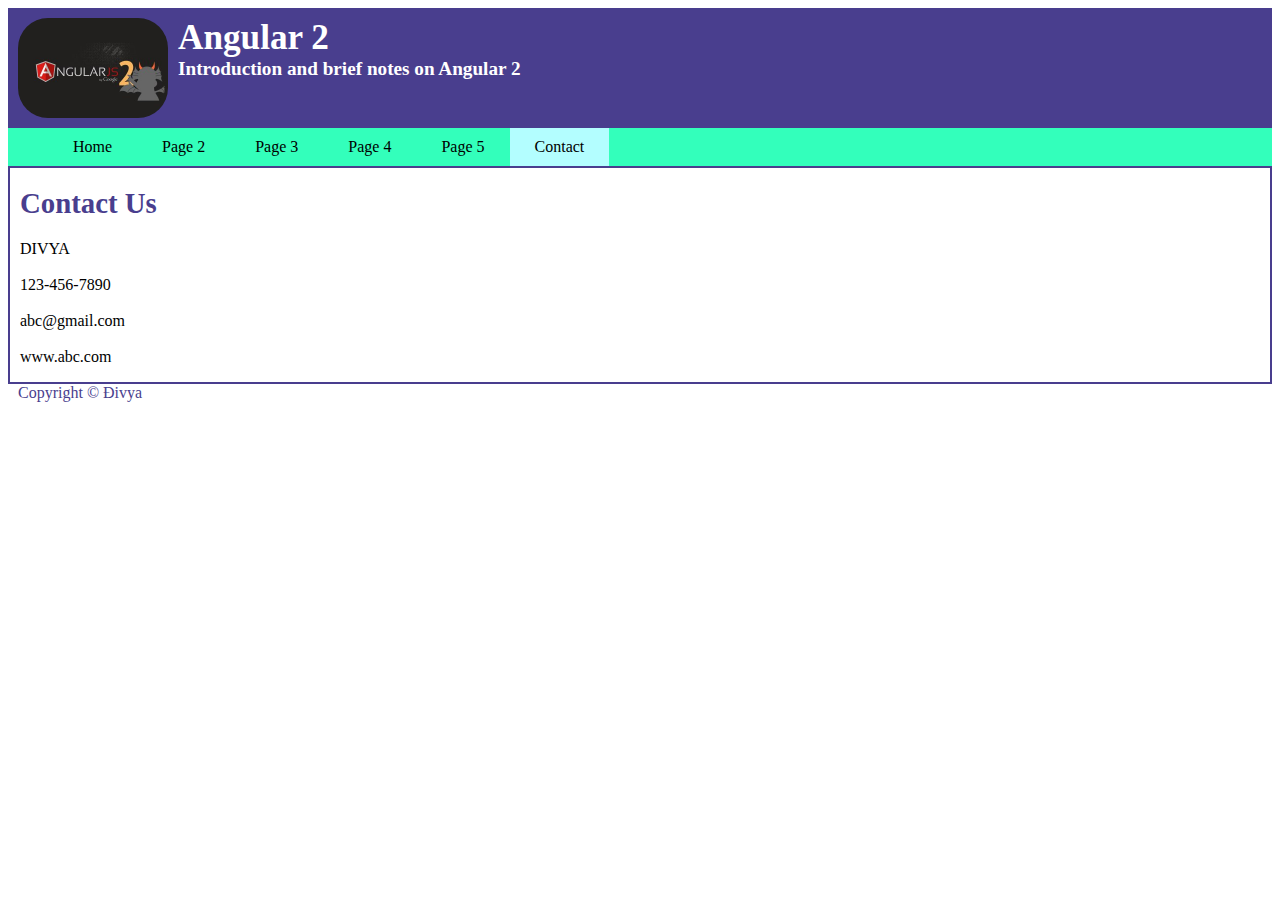
<file: Website on Angular 2/p6.html>
﻿<!DOCTYPE HTML>
<html>
<head>

      <title>  Website On ANGULAR2</title>
     <link rel="stylesheet" type="text/css"  href="styles.css ">

</head>
<body>

    <header>
 	<img src="Angular2.jpg">
	<h1>Angular 2</h1>
	<h2>Introduction and brief notes on Angular 2 </h2>

    </header>
	
            <div class="nav">
	<ul>
	        <li><a href="index.html">Home</a></li>
                             <li><a href="p2.html">Page 2</a></li>
                             <li><a href="p3.html">Page 3</a></li>
                             <li><a href="p4.html">Page 4</a></li>
                             <li><a href="p5.html">Page 5</a></li>
                             <li><a class="active"  href="p6.html">Contact</a></li>
                   </ul>
           </div>

           <div class="content">
	<h1> Contact Us</h1> 
	<p>DIVYA<br>
	<br>
	123-456-7890 <br>
	<br>
	abc@gmail.com <br>
	<br>
	www.abc.com
	</p>
  	<article>
		<p>
 	                   </p>


	</article>

          </div>

          <div class="footer">
                                   Copyright © Ðivya  
         </div>

</body>

</html>
</file>
<file: Website on Angular 2/styles.css>
﻿body {
	font-family: calibri, serif;

}

header{
	background-color: #493e8e;
	color:white;
	margin:0px;
	padding:10px;
	overflow:hidden;
}

header img{
	width:150px;
	height:100px;
	float:left;
	border-radius: 30px;
	margin-right:10px;
	

}

header h1{
	padding:0px;
	margin: 0 0 0 5px;
	font-size:2.2em;
}


header h2{
	padding:0px;
	margin:0;
	font-size:1.2em;
}

.nav ul{
	list-style-type:none;
	background:#33ffbb;
	margin:0;
	overflow:hidden;
}

.nav li{
	float: left;
}

.nav li a{
	text-decoration:none;
	padding:10px 25px;
	display:block;
	color:black;
}

.nav li a:hover{
	background-color:#b3feff;
}

.nav li a.active{
	background-color:#b3feff;
}

.content{
	padding: 0 10px;
	border:2px solid #493e8e;
}

.content h1{
	margin: 5 px 0 0;
	font-size:1.8em;
	color:#493e8e;
}

.content img{
	float:right;
	margin:5px;
	width:40%;
}

.footer{
	color:#493e8e;
	padding: 0 10px;
	
}

.content h2{
	color:#493e8e;
}
</file>
<file: styles1.css>
﻿body {
           font-family : arial, sans-serif;
           background-color : #fff5cc;
           
            
}

header {
                 width : 80%;
                 background-color  : #ee4466;
                 color : black;
                 margin-left : auto;
                 margin-right :auto;
                 text-align : center;	
                 padding : 10px;
}

section {
                 width : 80%;
                 background-color  : #00cc88;
                 color : black;
                 margin-left : auto;
                 margin-right :auto;
                 text-align : center;
                 border-width : 5px;
                 border-style : solid;
                 border-color: #ee4466;
                 padding : 5px;
}

footer { 
               width : 80%;
               background-color  : #ee4466;
               color : black;
               margin-left : auto;
               margin-right :auto;
               text-align : center;
               padding : 10px;
}
</file>
<file: styles2.css>
﻿body {
           font-family : calibri, arial, sans-serif;
           background-color : #f8f8ff;
           
            
}

header {
                 width : 80%;
                 background-color  :  #ee4466 ;
                 color : black;
                 margin-left : auto;
                 margin-right :auto;
                 padding : 20px;
                 overflow : hidden;
                 line-height : 25px;
}

h1 {
                line-height : 5px;
                font-size : 1.5em;
}

hgroup h1 {
                font-size : 2em;
                display : inline;
                padding-top : -10px;
}

hgroup h2 {
                font-size : 1.4em;
                display : inline;
}

article h1 { 
	color :  #ee4466;
}
article h2 {
	color : #ee4466;
}

nav {
               width :  30%;
               float : right;
               margin-top : -70px;
}

nav ul { 
               list-style-type : none;
}

nav li{
            float : left;
            margin-right : 10px;
}

section {
                 width : 80%;
                 background-color  : #79d2a0;
                 color : black;
                 margin-left : auto;
                 margin-right :auto;
                 text-align : center;
                 border-width : 5px;
                 border-style : double;
                 border-color: #ee4466;
                 padding : 15px;
}

article img { 
	float : right;
	margin : 10px;
	border-width : 2px;
	border-style : solid;
	border-color : black;
}

hr {
	border-width : 0px;
}

footer { 
               width : 80%;
               background-color  : #ee4466;
               color : black;
               margin-left : auto;
               margin-right :auto;
               text-align : center;
               padding : 20px;
}
</file>
